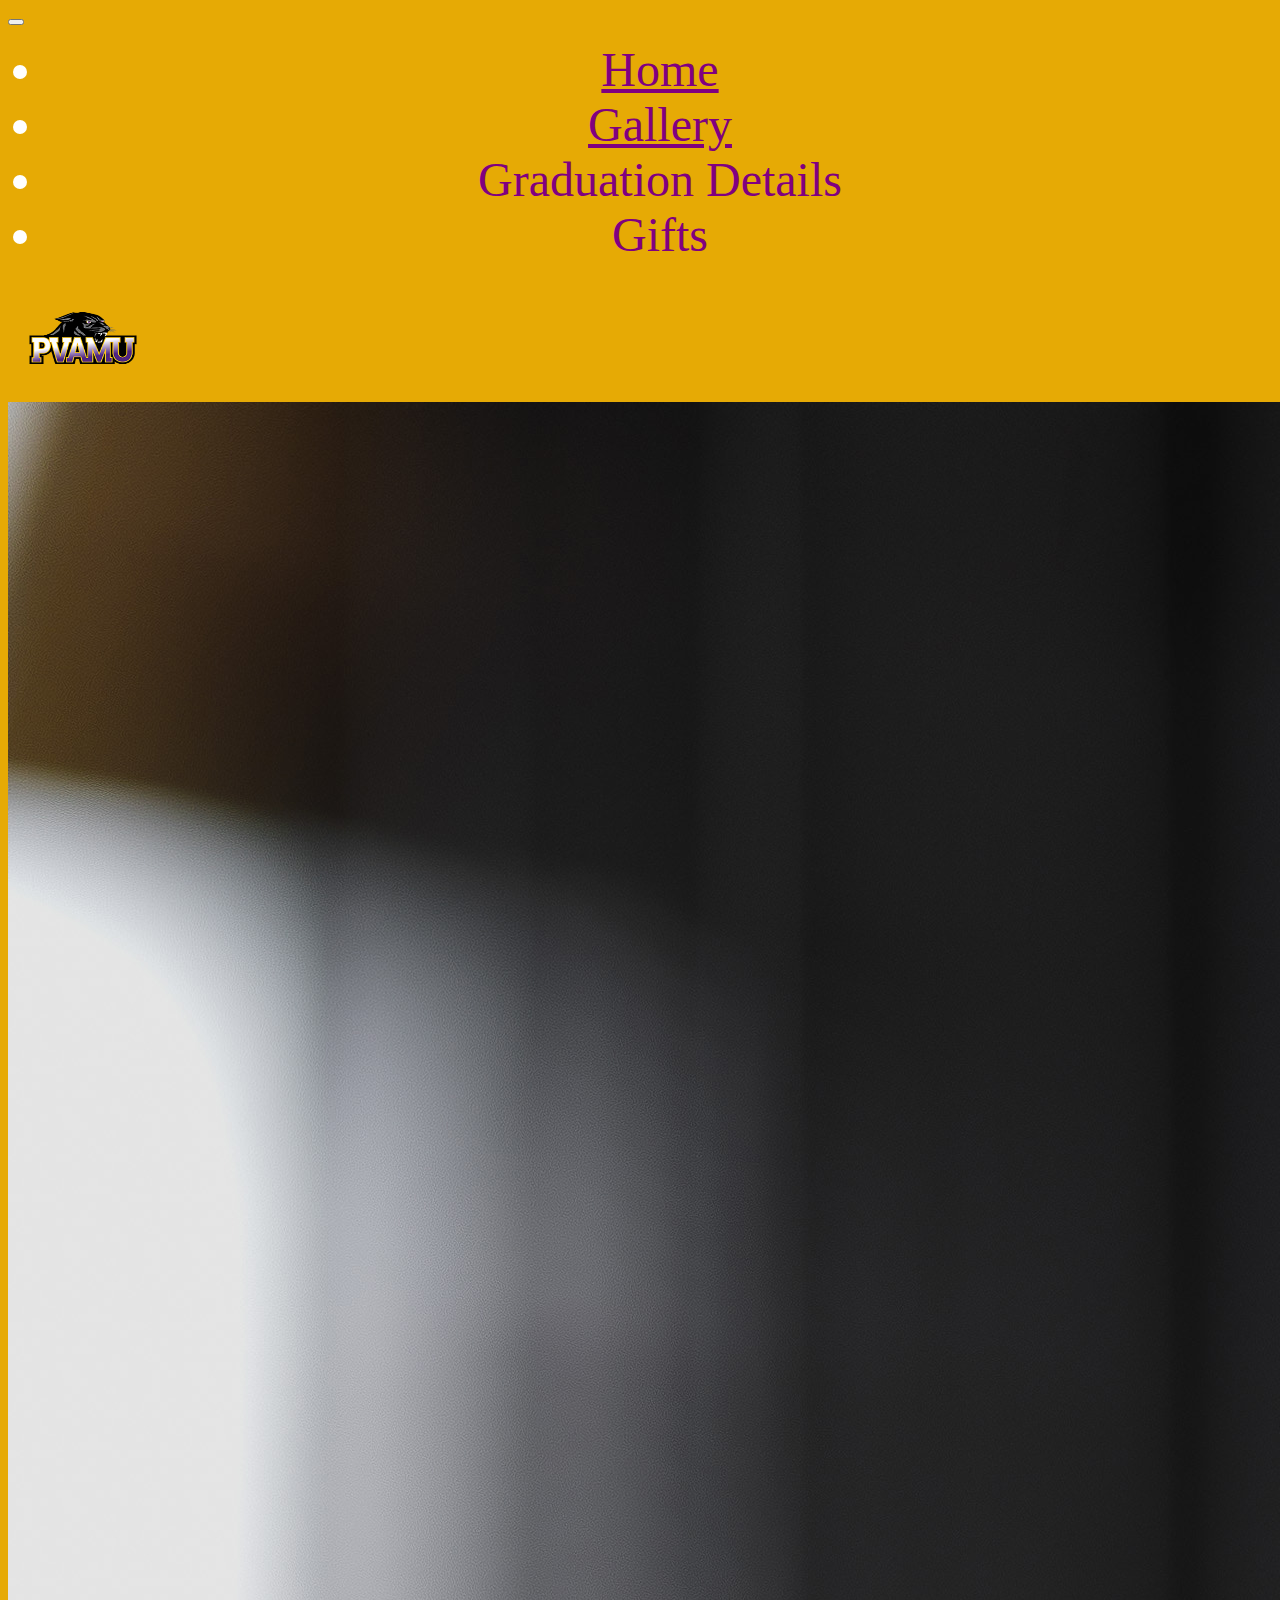
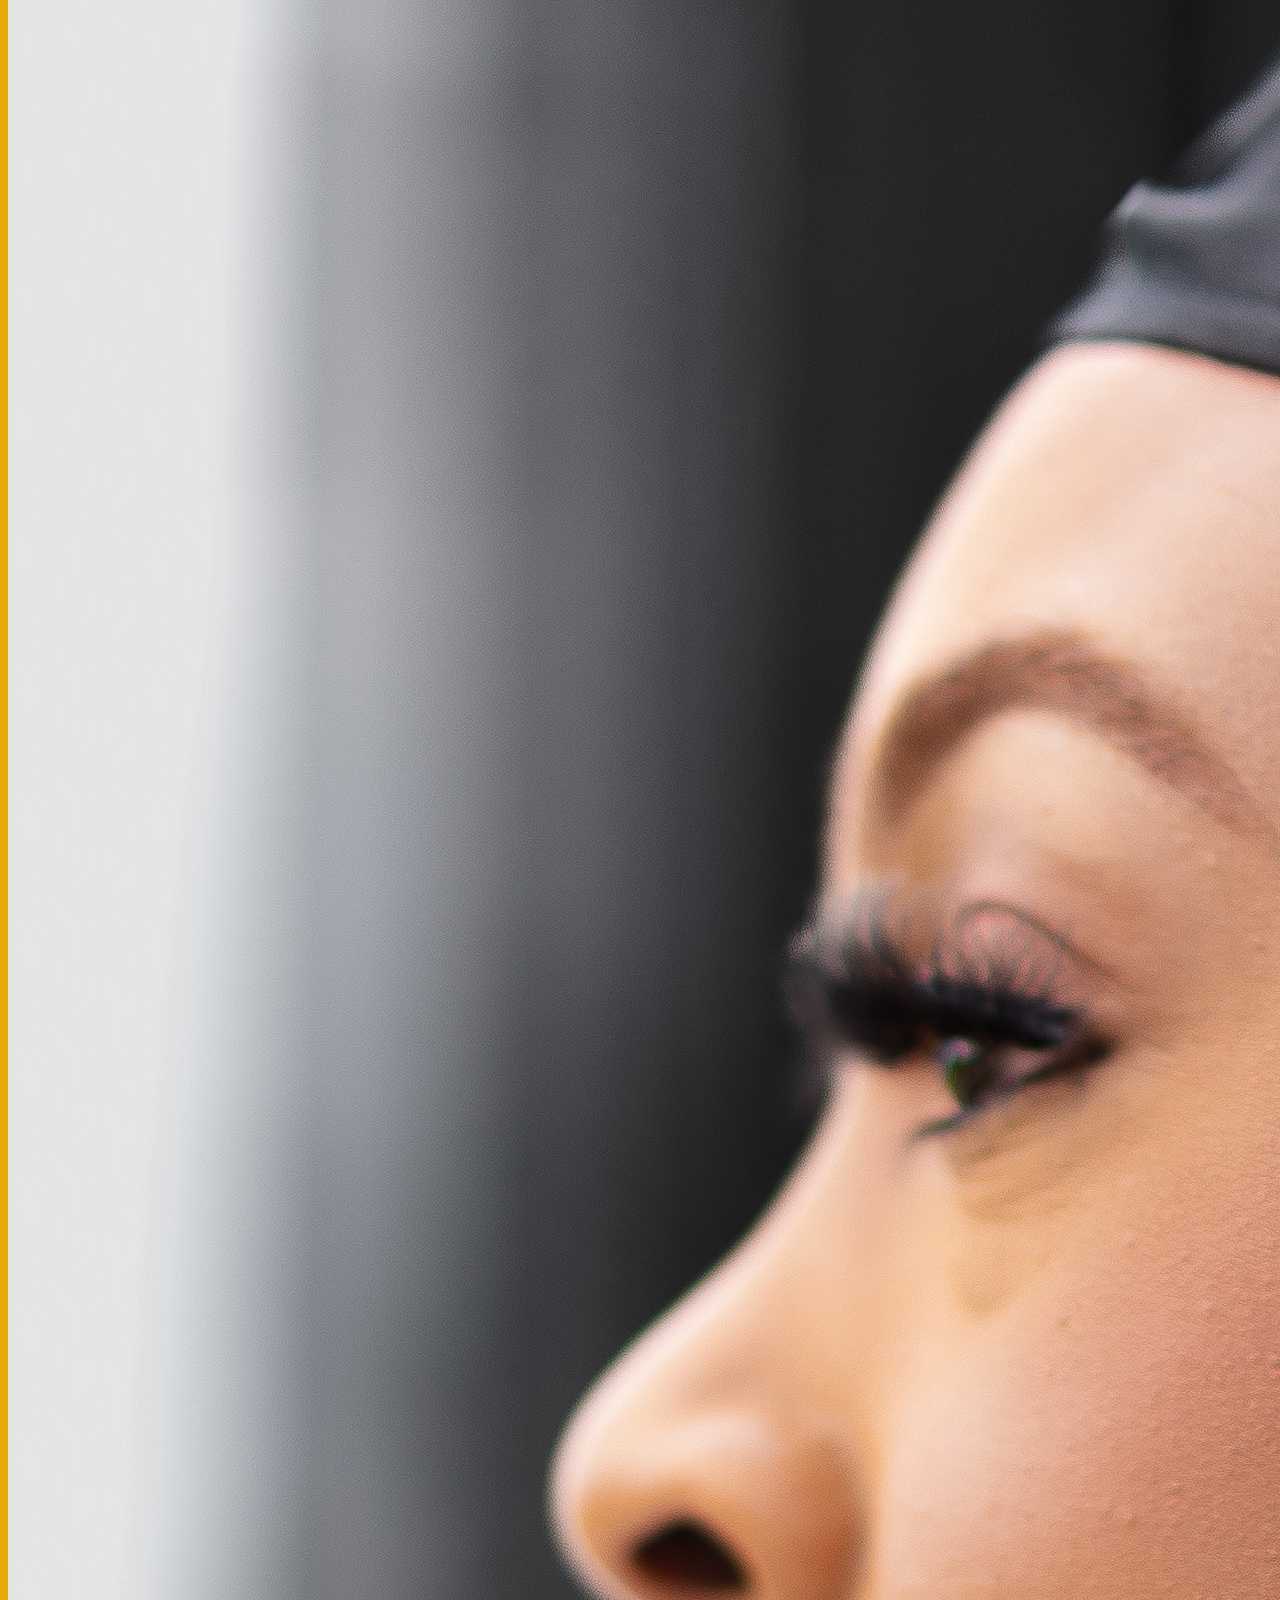
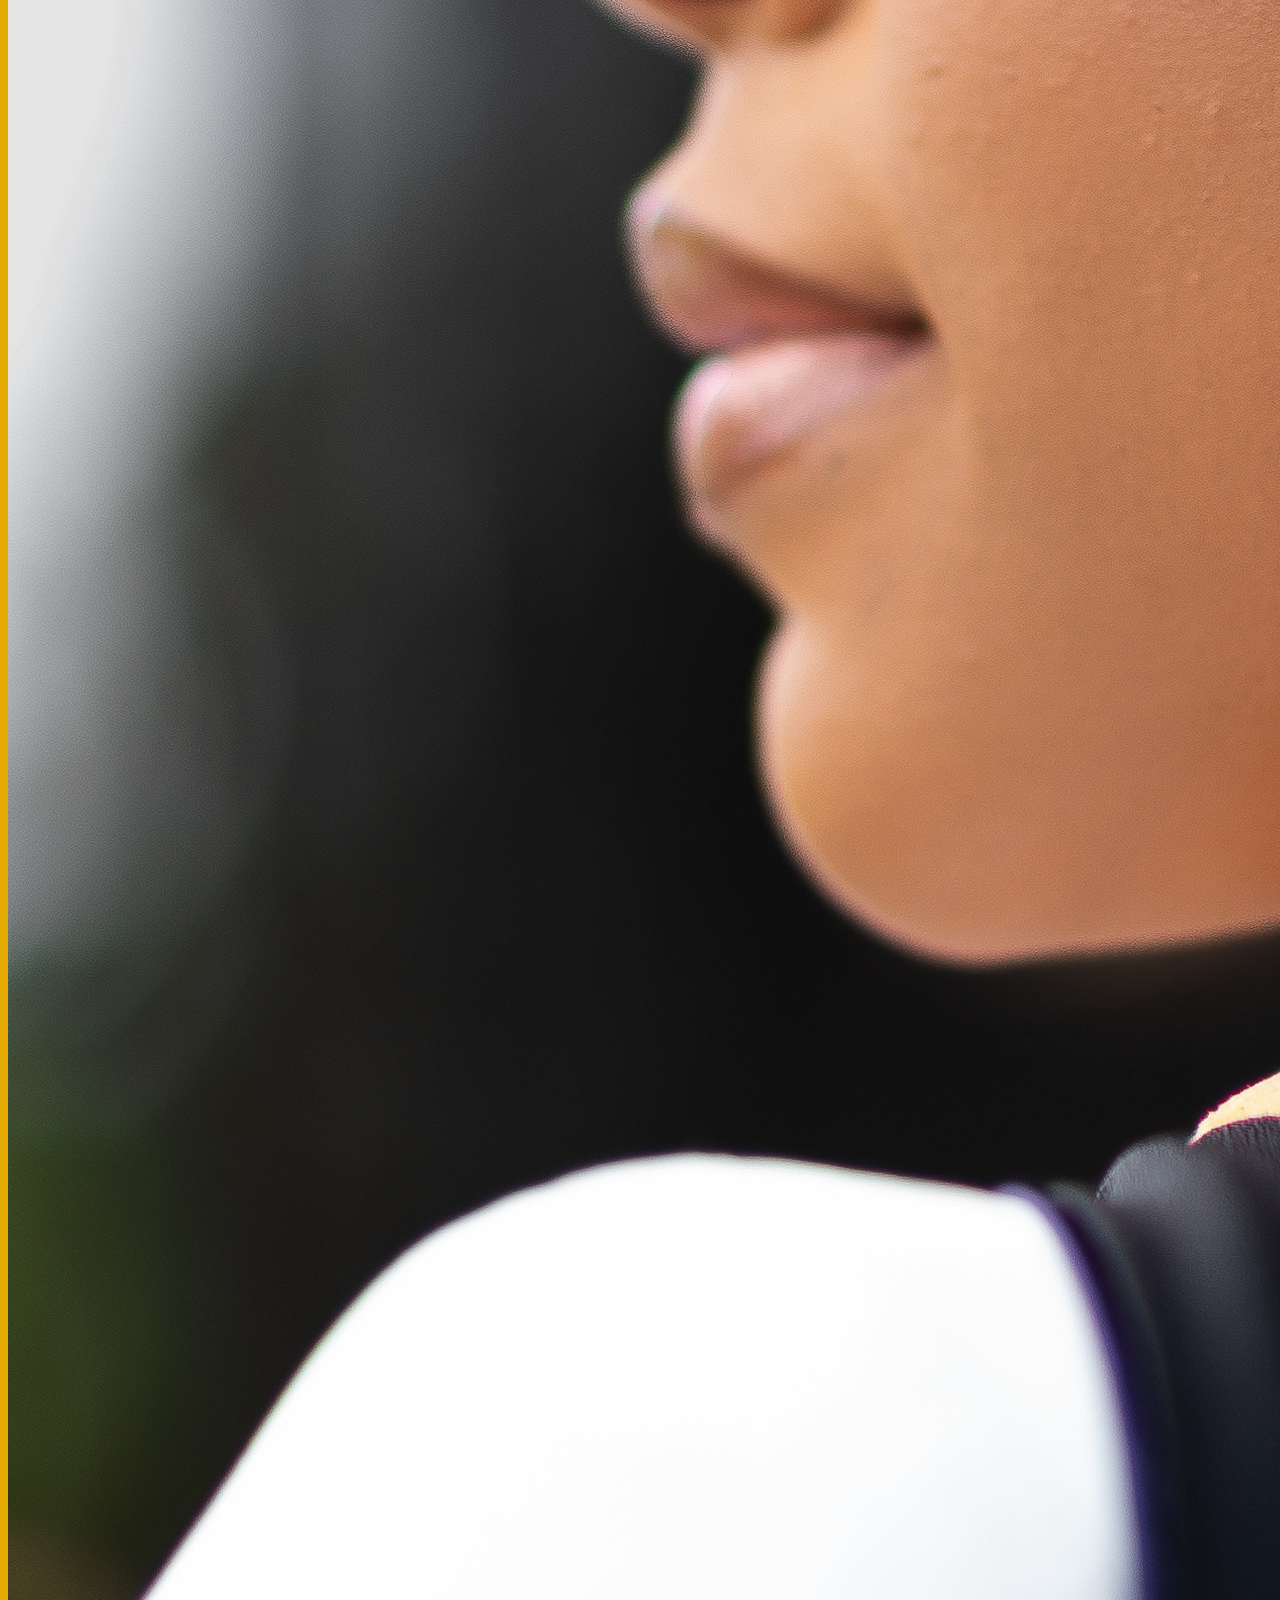
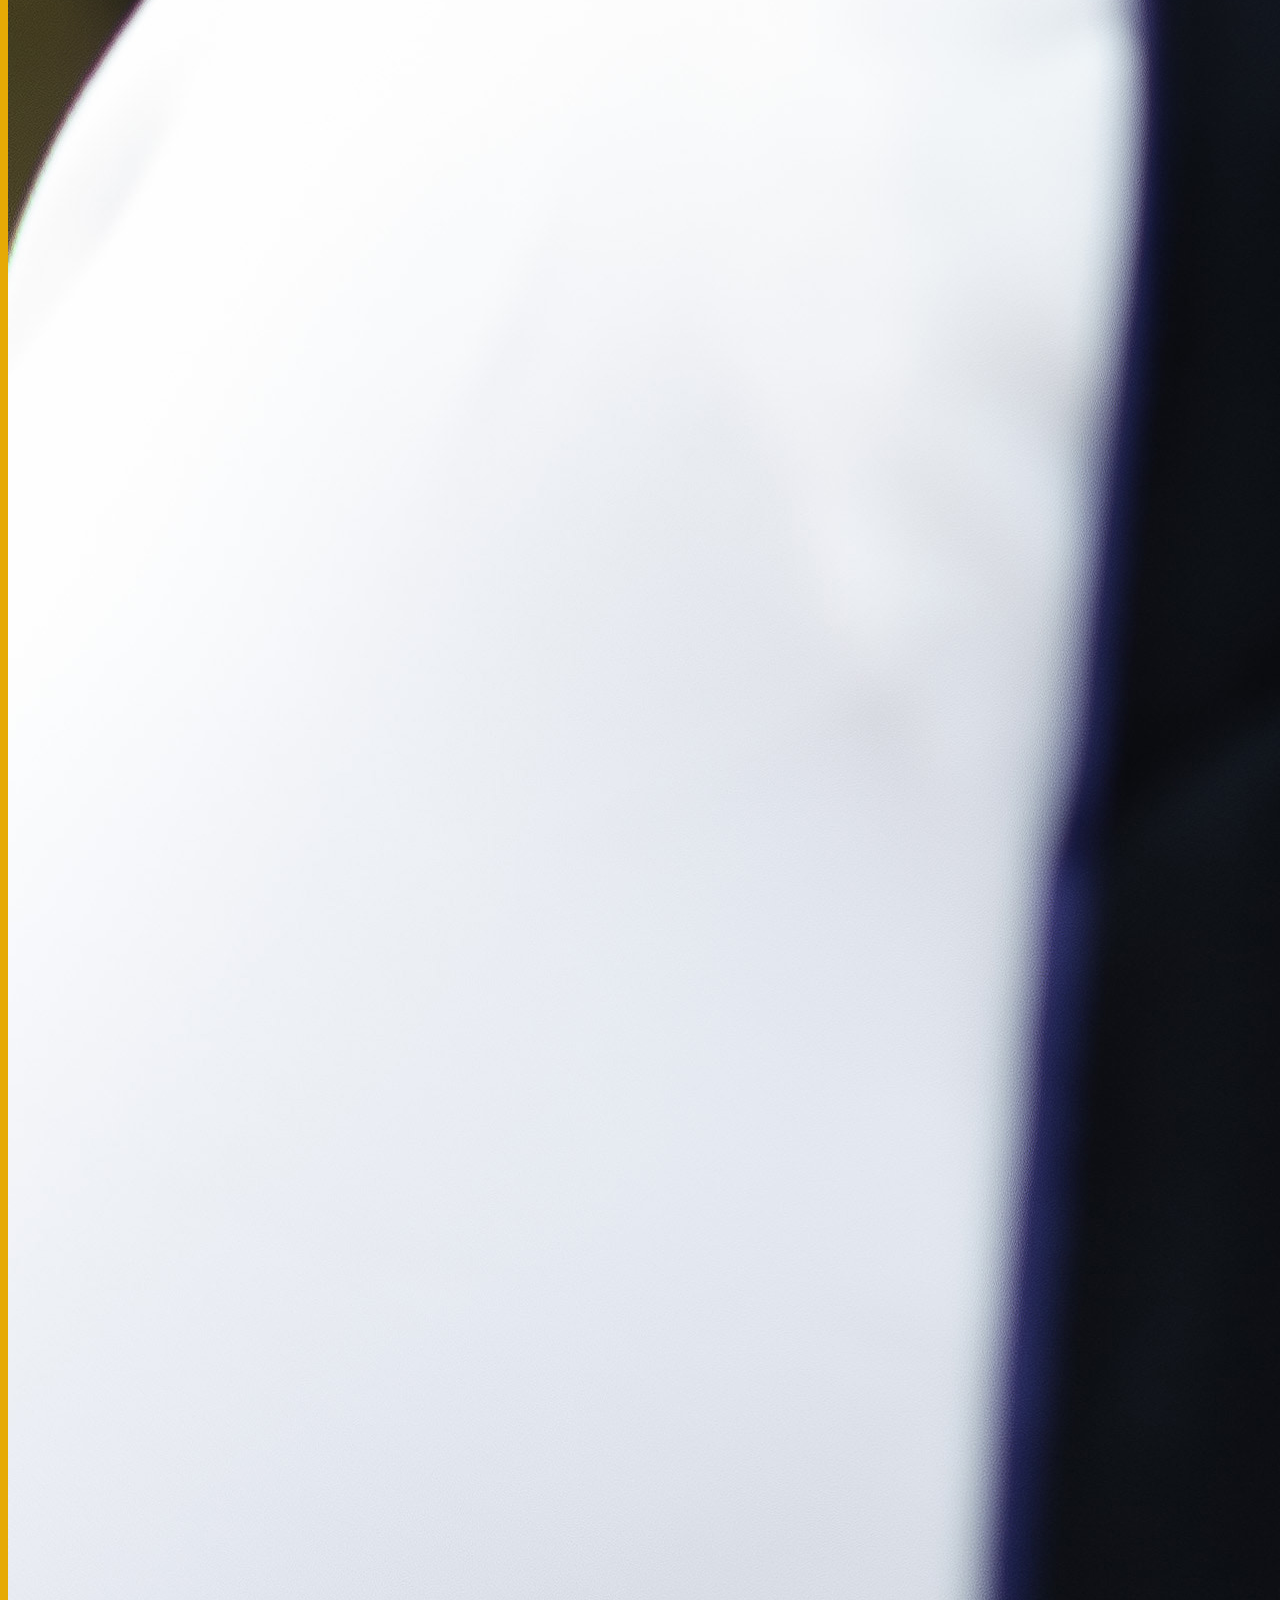
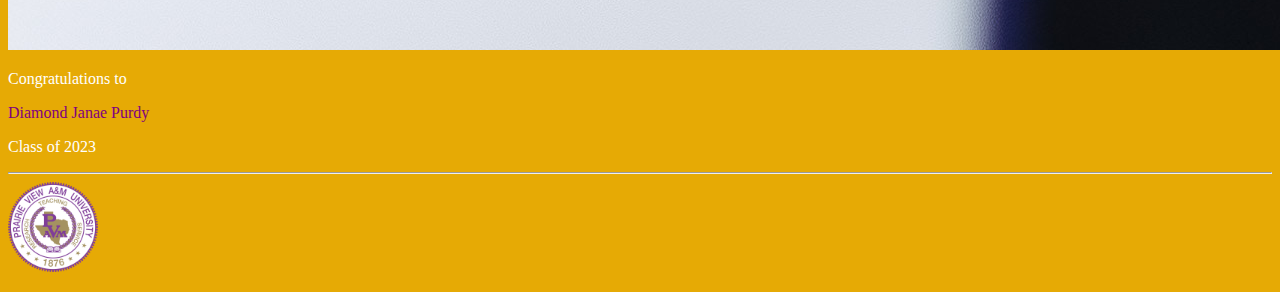
<file: Index.html>
<!DOCTYPE html>
<html lang="en">
<head>
    <meta charset="UTF-8">
    <link href="https://cdn.jsdelivr.net/npm/bootstrap@5.1.3/dist/css/bootstrap.min.css" rel="stylesheet"
          integrity="sha384-1BmE4kWBq78iYhFldvKuhfTAU6auU8tT94WrHftjDbrCEXSU1oBoqyl2QvZ6jIW3" crossorigin="anonymous">
    <title>Diamond Purdy Class of 2023</title>
    <link rel="stylesheet" href="style.css">
</head>
<body>
<nav class="navbar navbar-expand-lg navbar-light bg-transparent">
    <div class="container-fluid">
        <button class="navbar-toggler border border-dark ms-3" type="button" data-bs-toggle="collapse" data-bs-target="#navbarSupportedContent" aria-controls="navbarSupportedContent" aria-expanded="false" aria-label="Toggle navigation">
            <span class="navbar-toggler-icon"></span>
        </button>
        <div class="collapse navbar-collapse text-start" id="navbarSupportedContent">
            <ul class="navbar-nav me-auto mb-2 mb-lg-0 h3 d-flex">
                <li class="nav-item">
                    <a class="nav-link active" aria-current="page" href="#">Home</a>
                </li>
                <li class="nav-item">
                    <a class="nav-link" href="#">Gallery</a>
                </li>
                <li class="nav-item">
                    <a class="nav-link">Graduation Details</a>
                <li class="nav-item">
                    <a class="nav-link">Gifts</a>
                </li>
            </ul>

        </div>
        <a class="navbar-brand ms-auto" href="#"><img src="img/prairieview.png" height="120px" width="150px"></a>

    </div>
</nav>

<img src="img/Photo-17.jpg" class="img-fluid"/>



<div id="text" class="container text-center my-3">

    <p class="text-uppercase display-5">Congratulations to</p>
    <p id="diamond" class="display-1 my-4">Diamond Janae Purdy</p>
    <p class="display-5">Class of 2023</p>
<!--    <p class="text-uppercase">As a candidate for the master of Social Work Degree.</p>-->
<!--    <p class="text-uppercase">The commencement ceremony will be held on saturday the thirteenth of May, two thousand and twenty-three. 08:30 at-->
<!--        Panther Stadium</p>-->
<!--    <p class="text-uppercase">1600 Stadium Dr., Prairie View, TX</p>-->
</div>
<div class="container mt-5">
    <hr>
    <img src="img/Prairie_View_A&M_University_seal.svg.png" width="90px" height="90px" class="mx-auto d-block">
</div>
<p></p>




<script src="https://cdn.jsdelivr.net/npm/bootstrap@5.1.3/dist/js/bootstrap.bundle.min.js"
        integrity="sha384-ka7Sk0Gln4gmtz2MlQnikT1wXgYsOg+OMhuP+IlRH9sENBO0LRn5q+8nbTov4+1p"
        crossorigin="anonymous"></script>
</body>
</html>
</file>
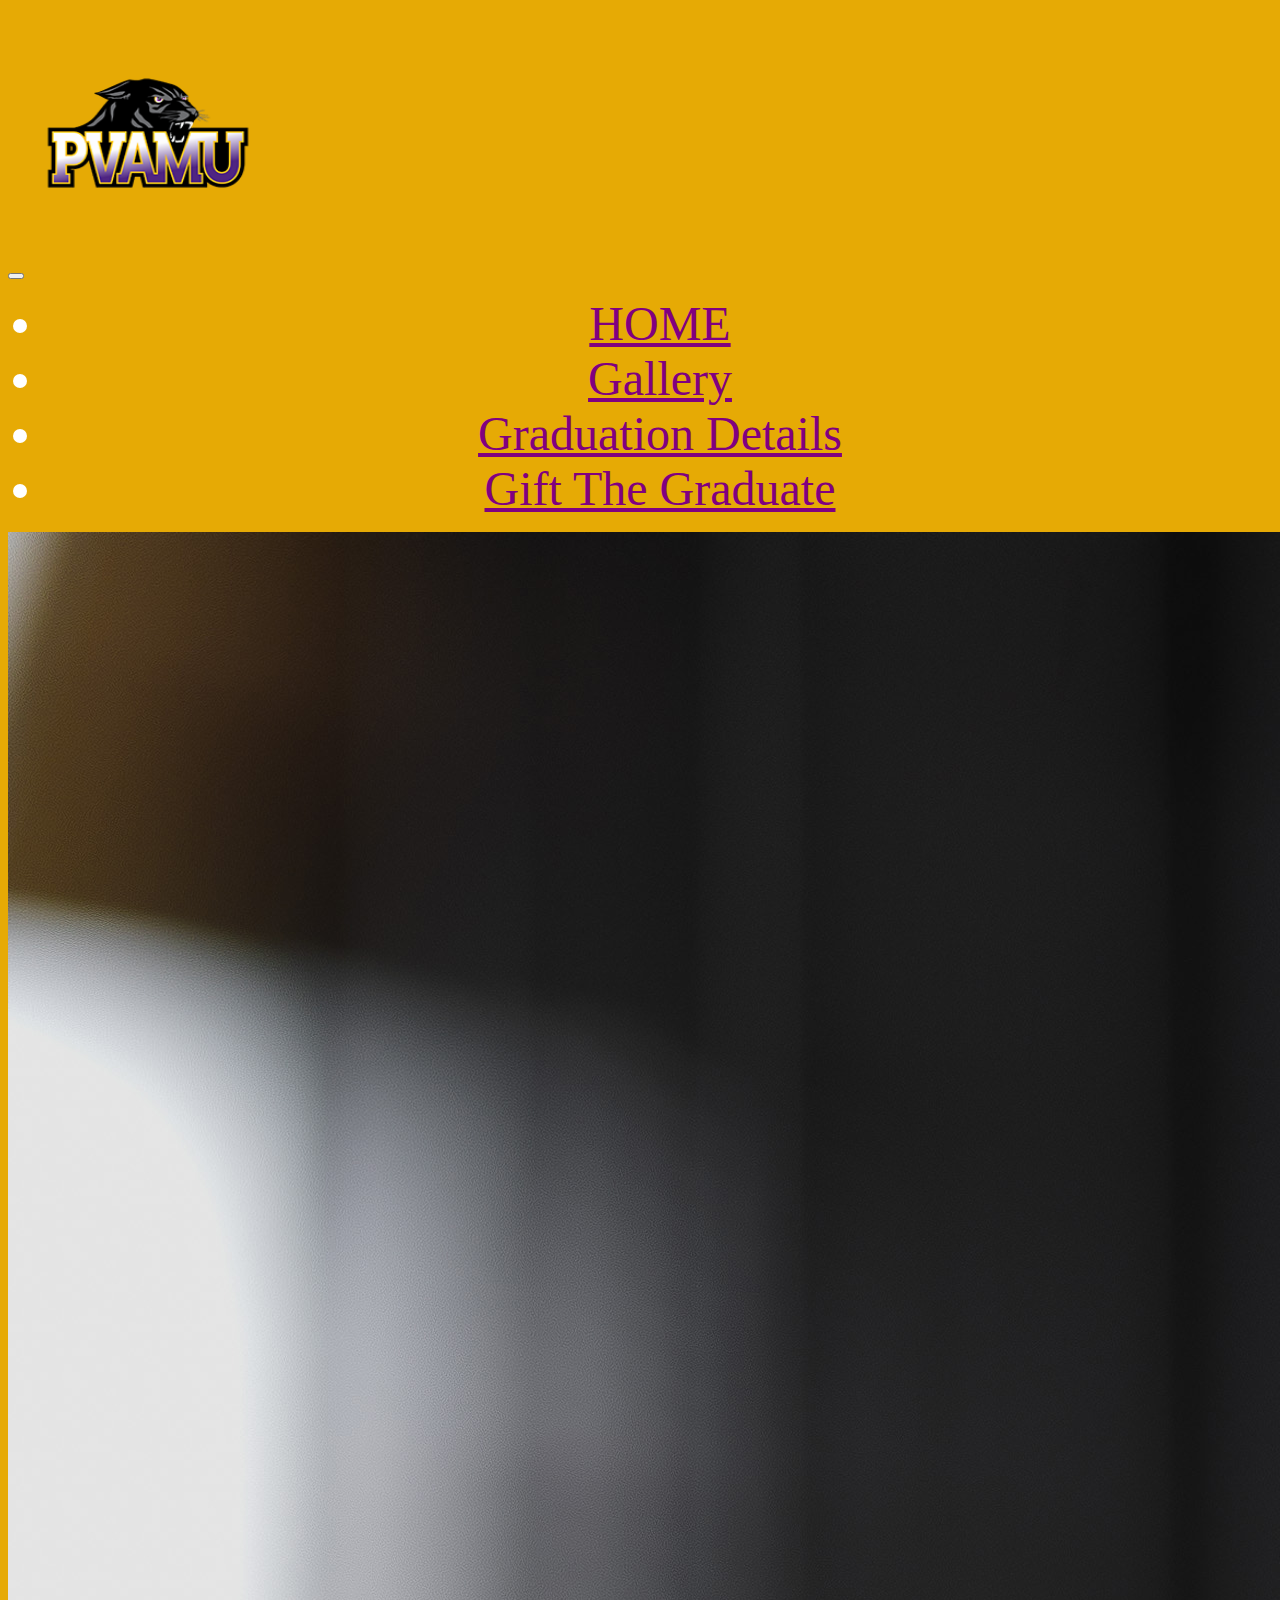
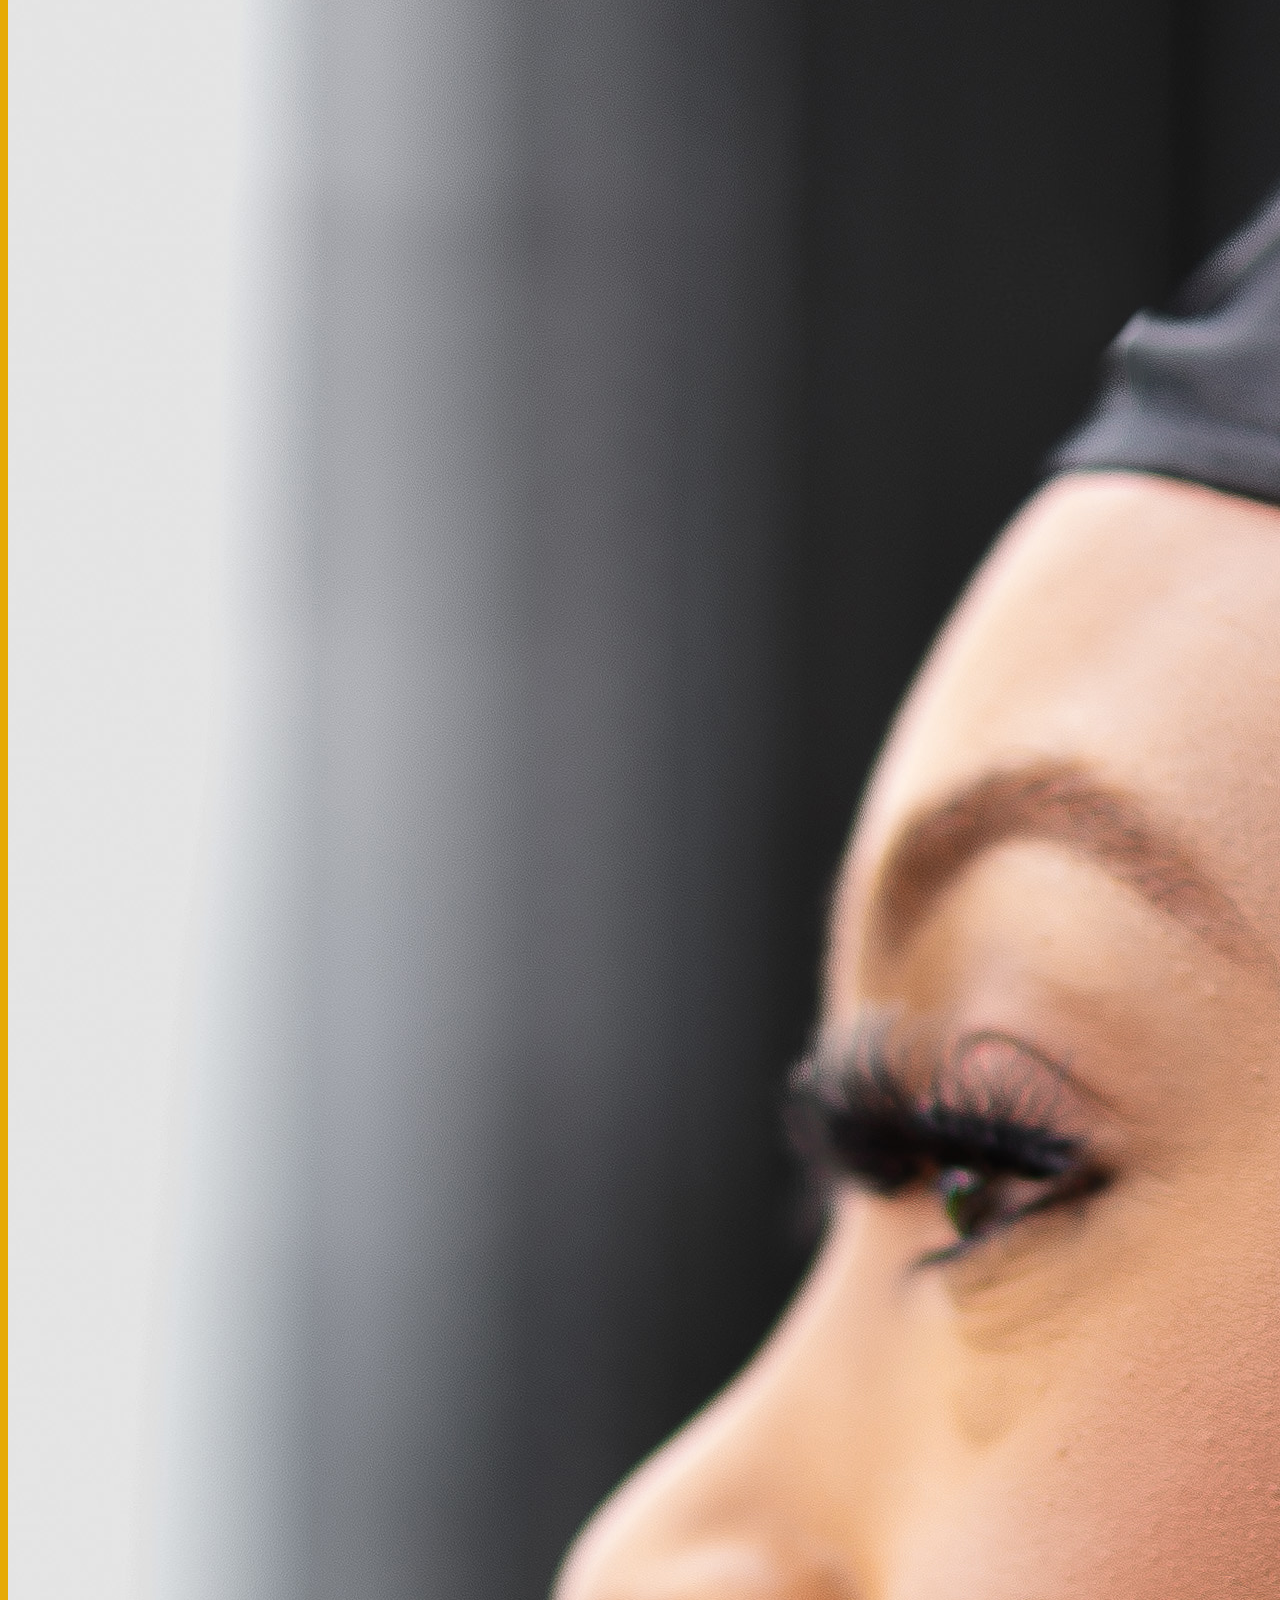
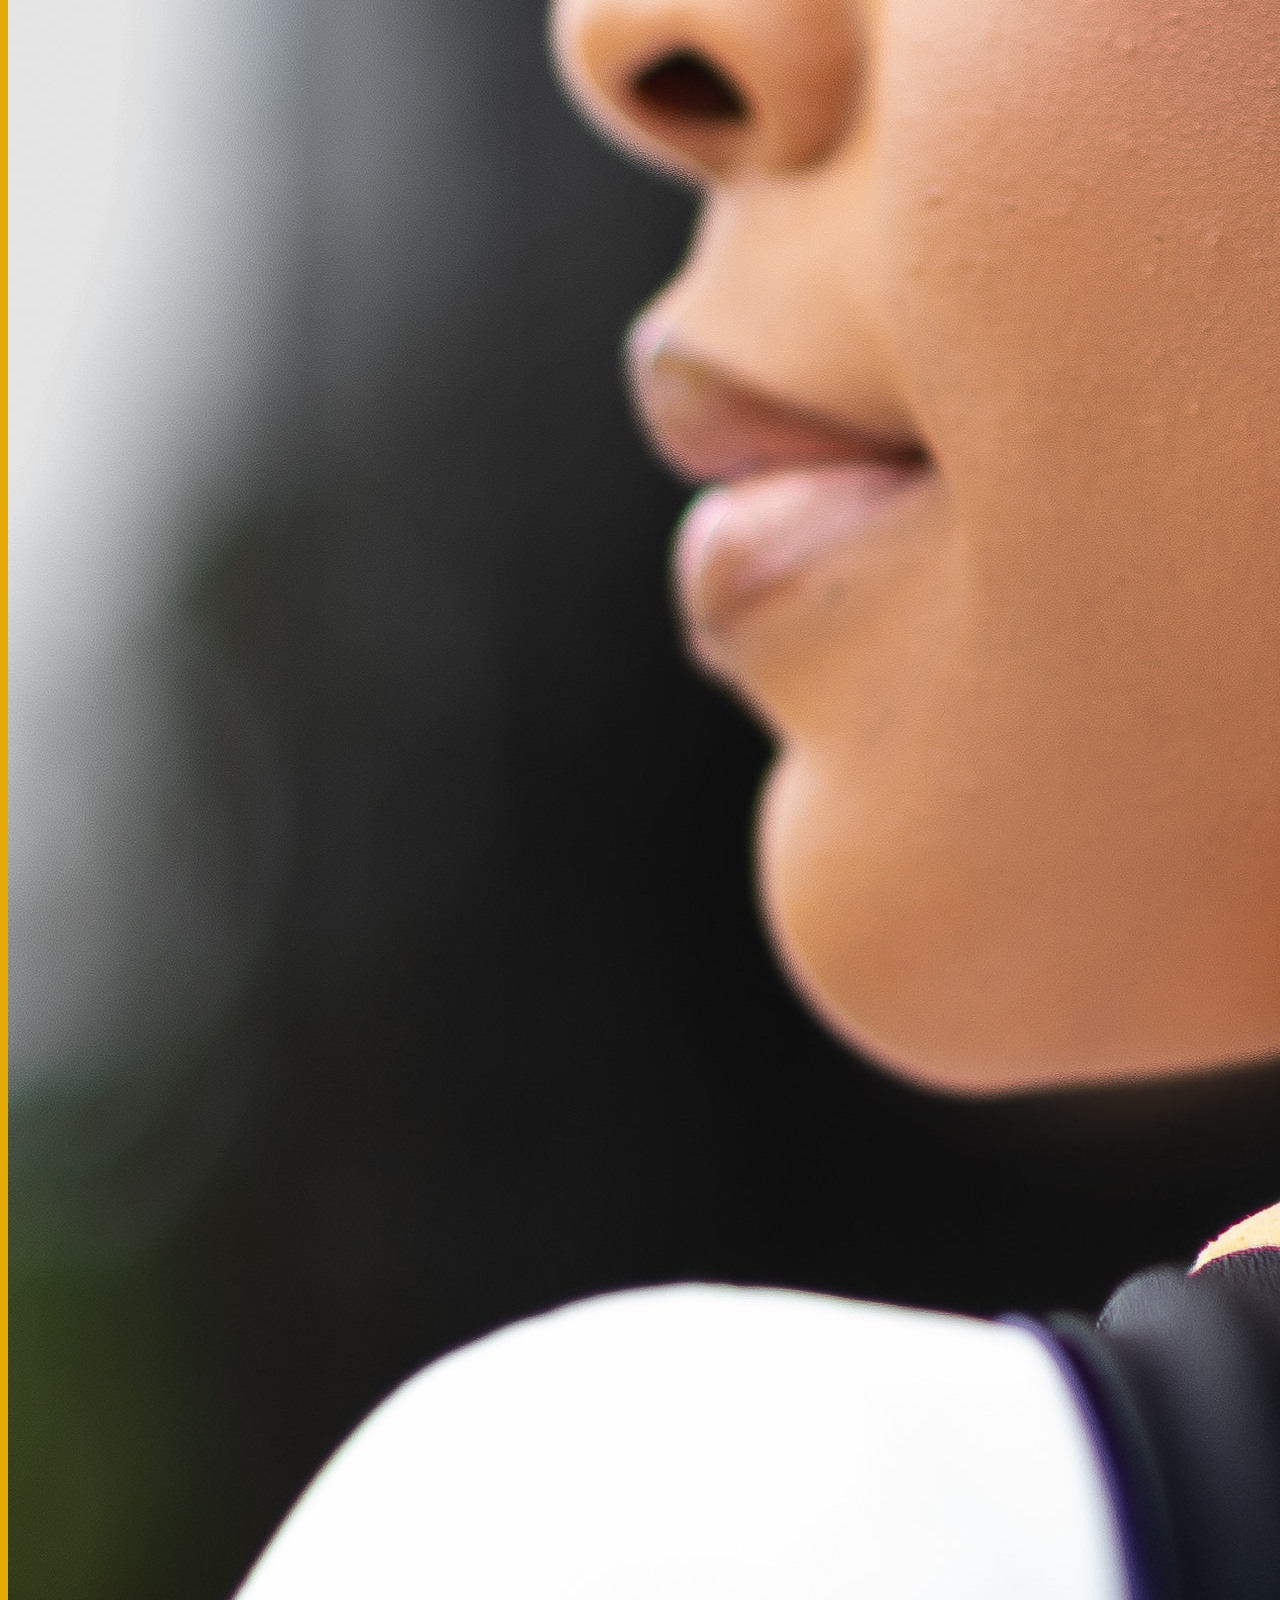
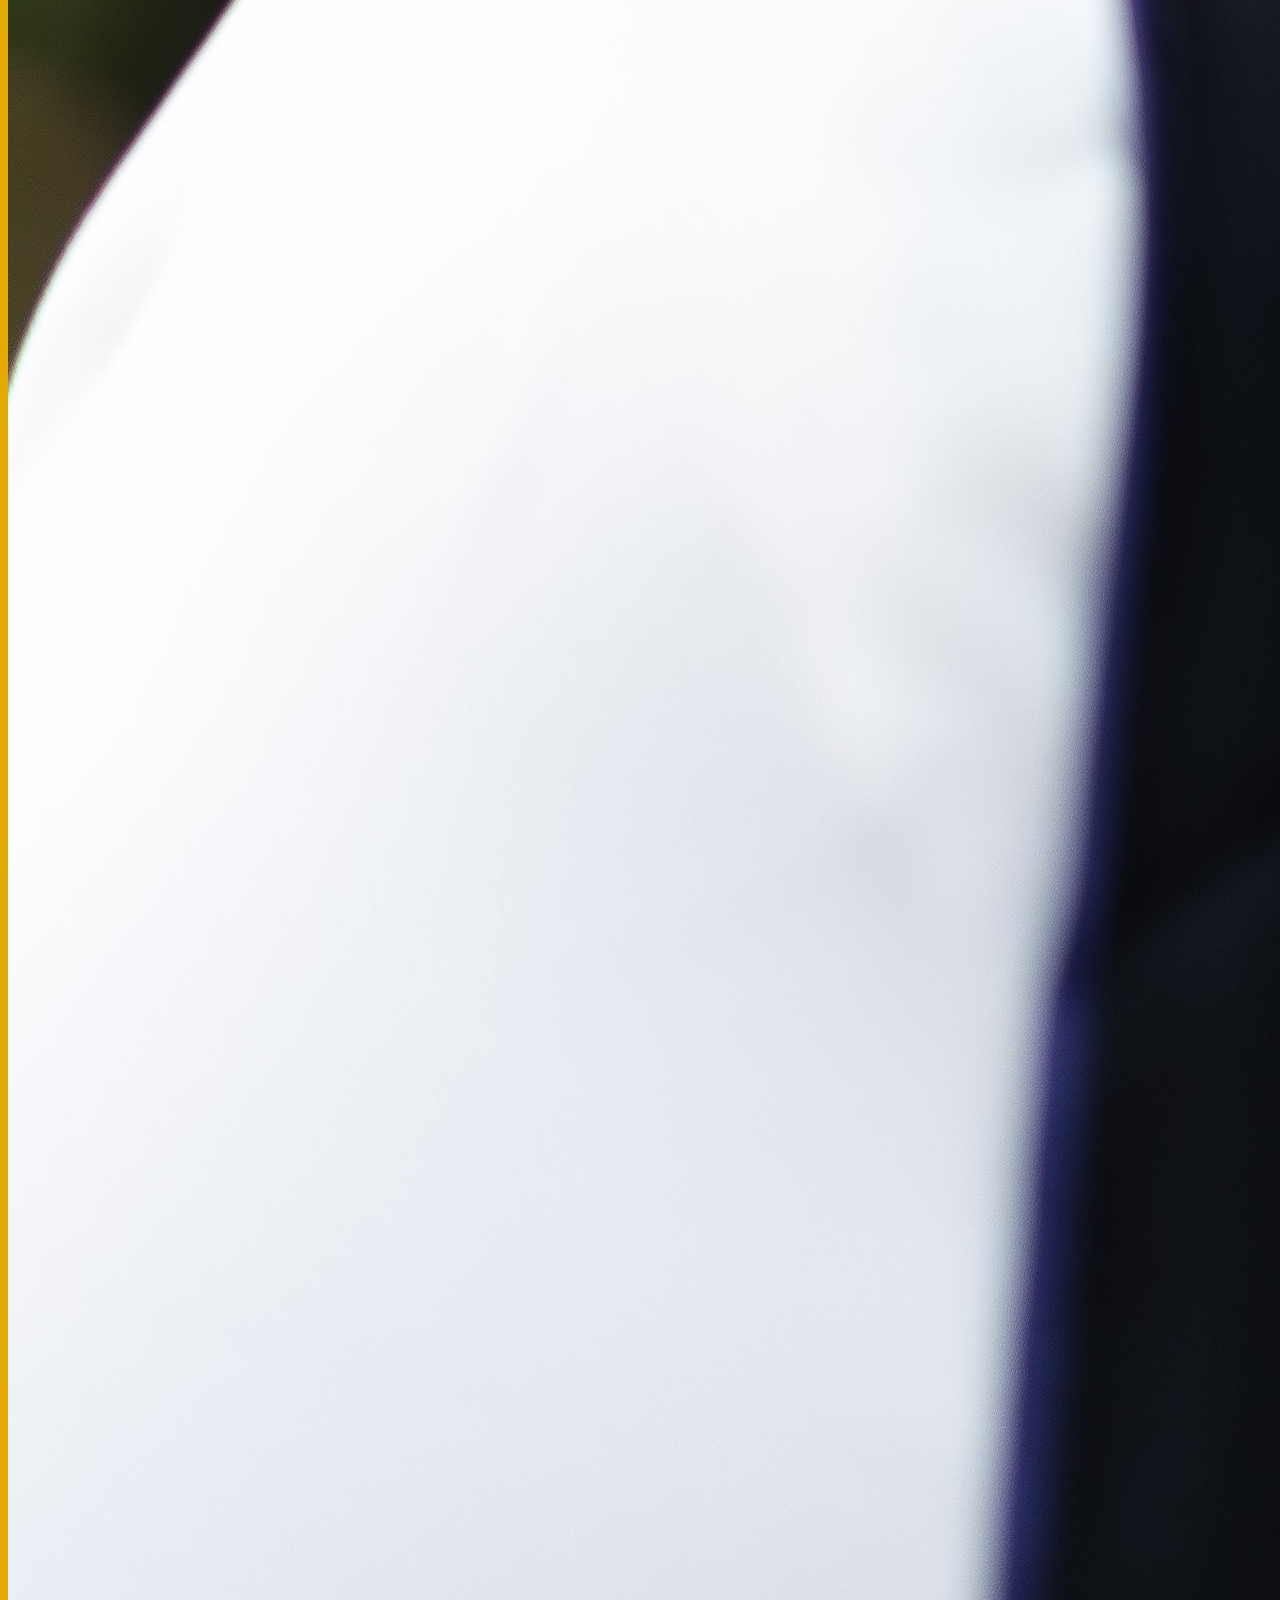
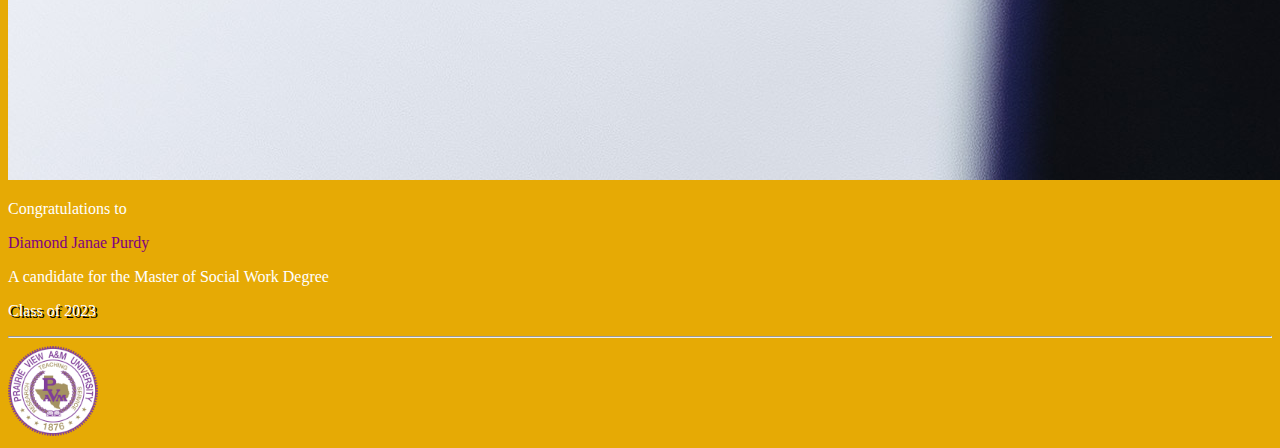
<file: index.html>
<!DOCTYPE html>
<html lang="en">
<head>
    <meta charset="UTF-8">
    <link href="https://cdn.jsdelivr.net/npm/bootstrap@5.1.3/dist/css/bootstrap.min.css" rel="stylesheet"
          integrity="sha384-1BmE4kWBq78iYhFldvKuhfTAU6auU8tT94WrHftjDbrCEXSU1oBoqyl2QvZ6jIW3" crossorigin="anonymous">
    <title>Diamond Purdy Class of 2023</title>
    <link rel="stylesheet" href="style.css">
    <link rel="stylesheet"
          href="https://cdnjs.cloudflare.com/ajax/libs/animate.css/4.1.1/animate.min.css"/>
    <link rel="apple-touch-icon" sizes="180x180" href="img/apple-touch-icon.png">
    <link rel="icon" type="image/png" sizes="32x32" href="img/favicon-32x32.png">
    <link rel="icon" type="image/png" sizes="16x16" href="img/favicon-16x16.png">
    <link rel="manifest" href="img/site.webmanifest">
    <meta property="og:image" content="https://purdydiamondgrad.com/img/Photo-17.jpg" />
</head>
<body>

<!--navbar-->
<nav class="navbar navbar-light bg-transparent">
    <div class="container-fluid">
        <div class="container">
            <a class="navbar-brand">
                <img src="img/prairieview.png" height="250px" width="280px">
            </a>
        </div>
        <button class="navbar-toggler mx-auto bg-transparent border border-dark" type="button" data-bs-toggle="collapse"
                data-bs-target="#navbarNav" aria-controls="navbarNav" aria-expanded="false"
                aria-label="Toggle navigation">
            <span class="navbar-toggler-icon"></span>
        </button>
        <div class="collapse navbar-collapse" id="navbarNav">
            <ul class="navbar-nav ">
                <li class="nav-item text-center">
                    <a class="nav-link active fw bold text-white" aria-current="page"
                       href="https://www.purdydiamondgrad.com">HOME</a>
                </li>
                <li class="nav-item">
                    <a class="nav-link" href="gallery.html">Gallery</a>
                </li>
                <li class="nav-item">
                    <a class="nav-link" href="grad-details.html">Graduation Details</a>
                </li>
                <li class="nav-item mb-5">
                    <a class="nav-link" href="gift-the-grad.html">Gift The Graduate</a>
                </li>
            </ul>
        </div>
    </div>
</nav>

<img src="img/Photo-17.jpg" class="img-fluid animate__animated animate__slower animate__fadeInUp "/>

<div id="text" class="container text-center my-3">

    <p class="text-uppercase display-5">Congratulations to</p>
    <p id="diamond" class="display-1 my-4">Diamond Janae Purdy</p>
    <p class="display-4">A candidate for the Master of Social Work Degree</p>
    <p id="two" class="display-5">Class of 2023</p>

</div>
<div class="container mt-5">
    <hr>
    <img src="img/Prairie_View_A&M_University_seal.svg.png" width="90px" height="90px" class="mx-auto mb-5 d-block">
</div>

<script src="https://cdn.jsdelivr.net/npm/bootstrap@5.1.3/dist/js/bootstrap.bundle.min.js"
        integrity="sha384-ka7Sk0Gln4gmtz2MlQnikT1wXgYsOg+OMhuP+IlRH9sENBO0LRn5q+8nbTov4+1p"
        crossorigin="anonymous"></script>
</body>
</html>
</file>
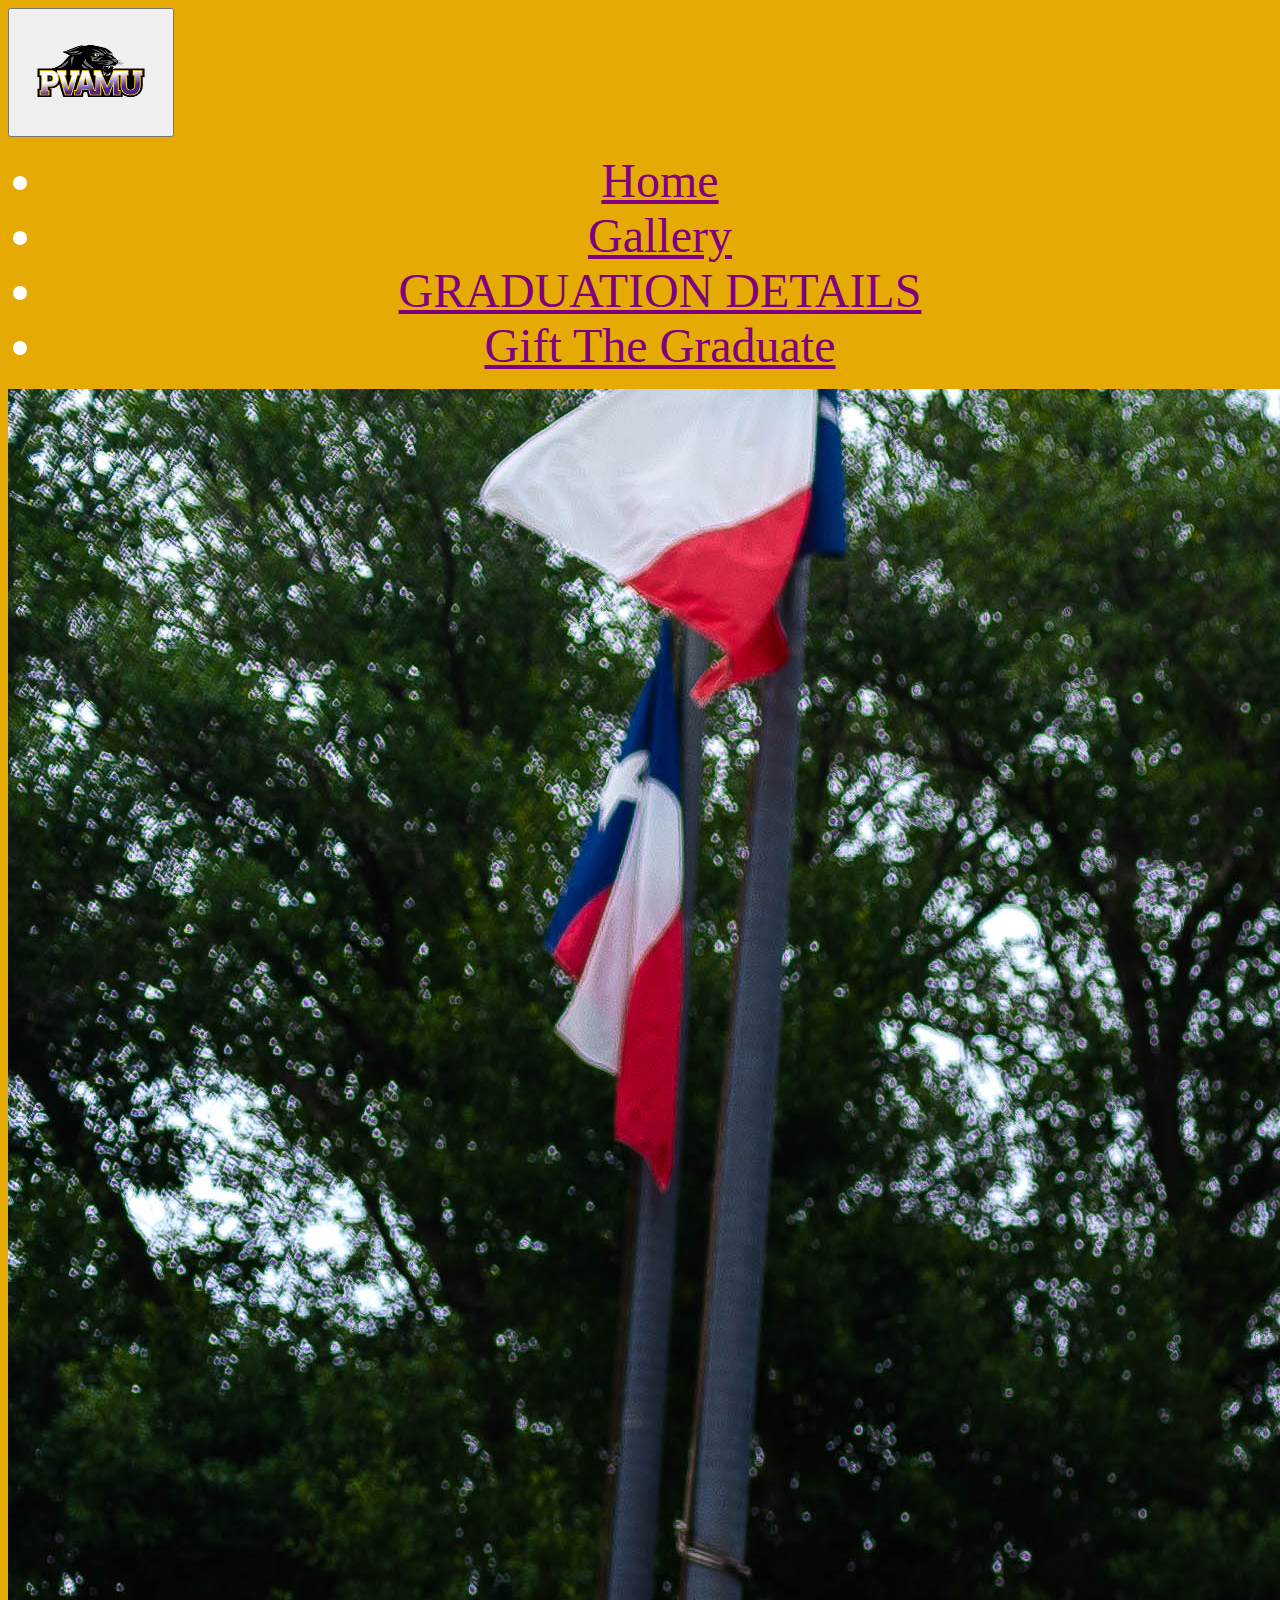
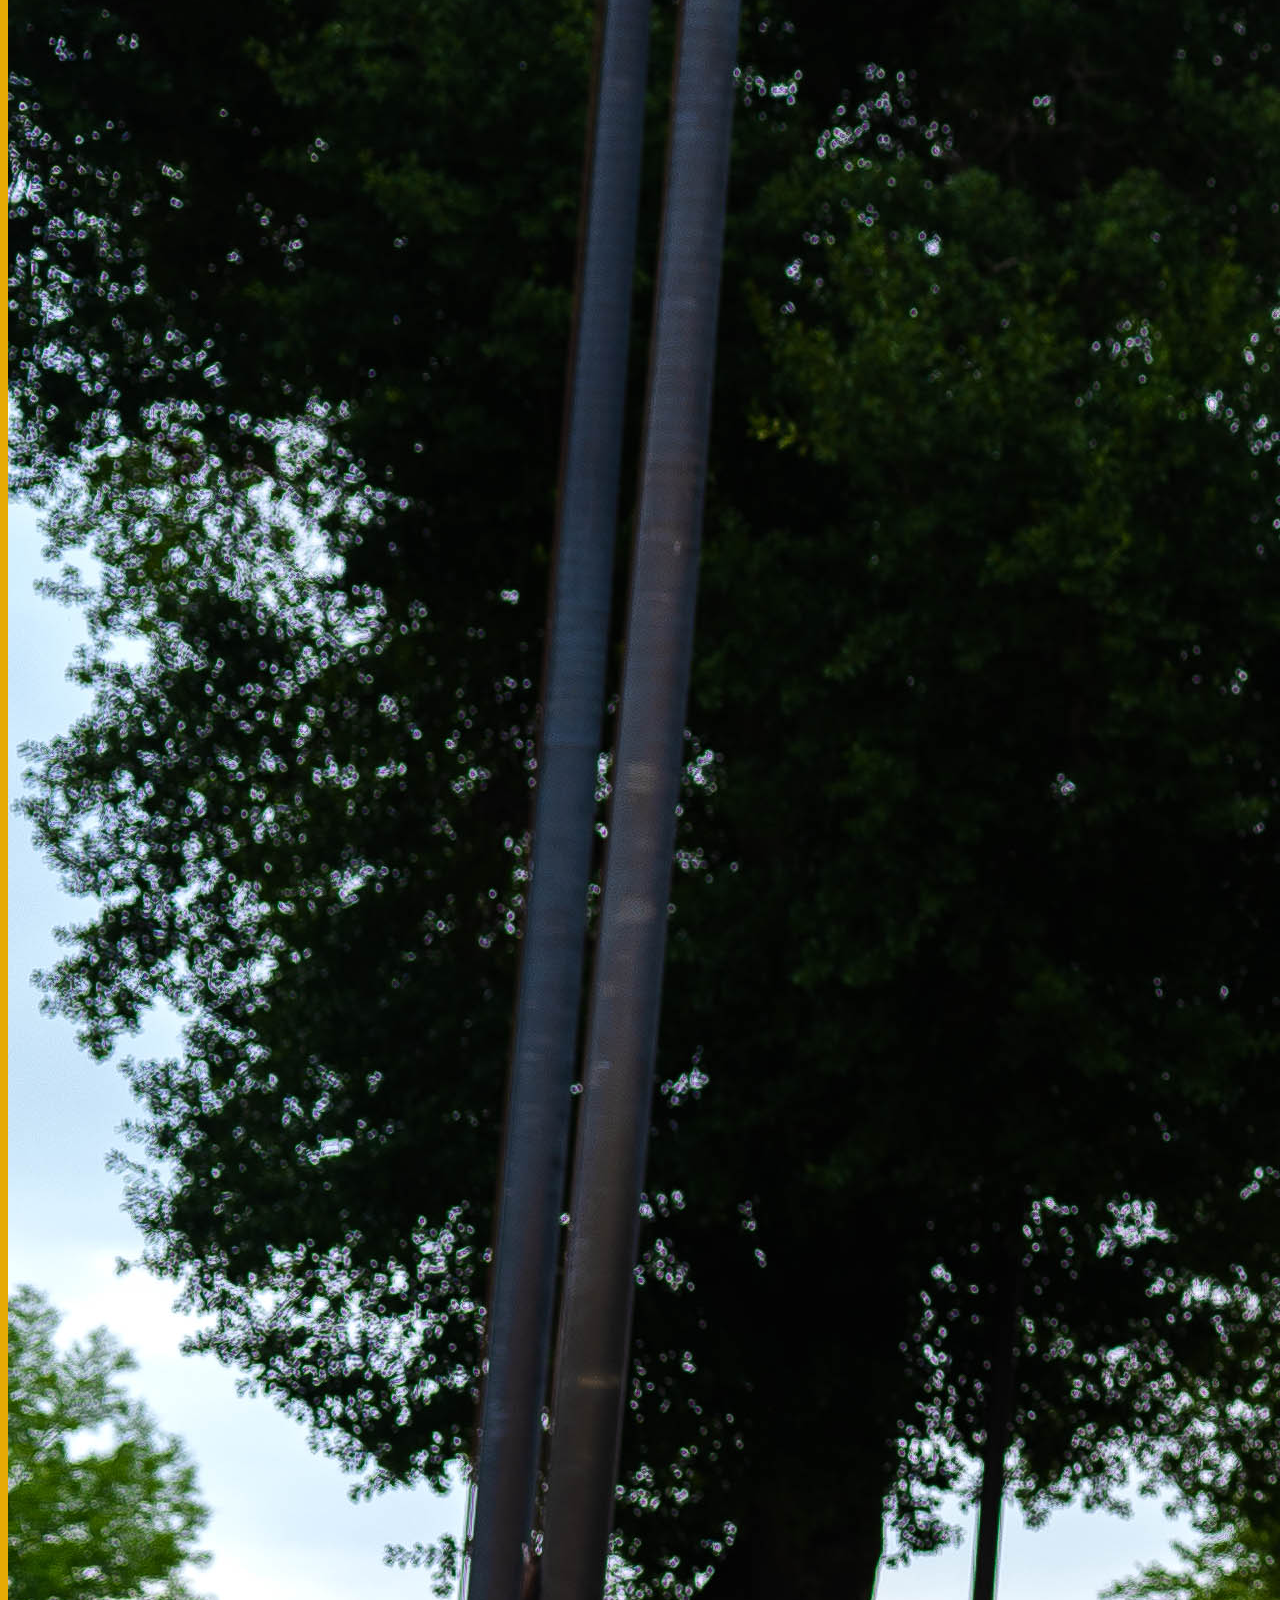
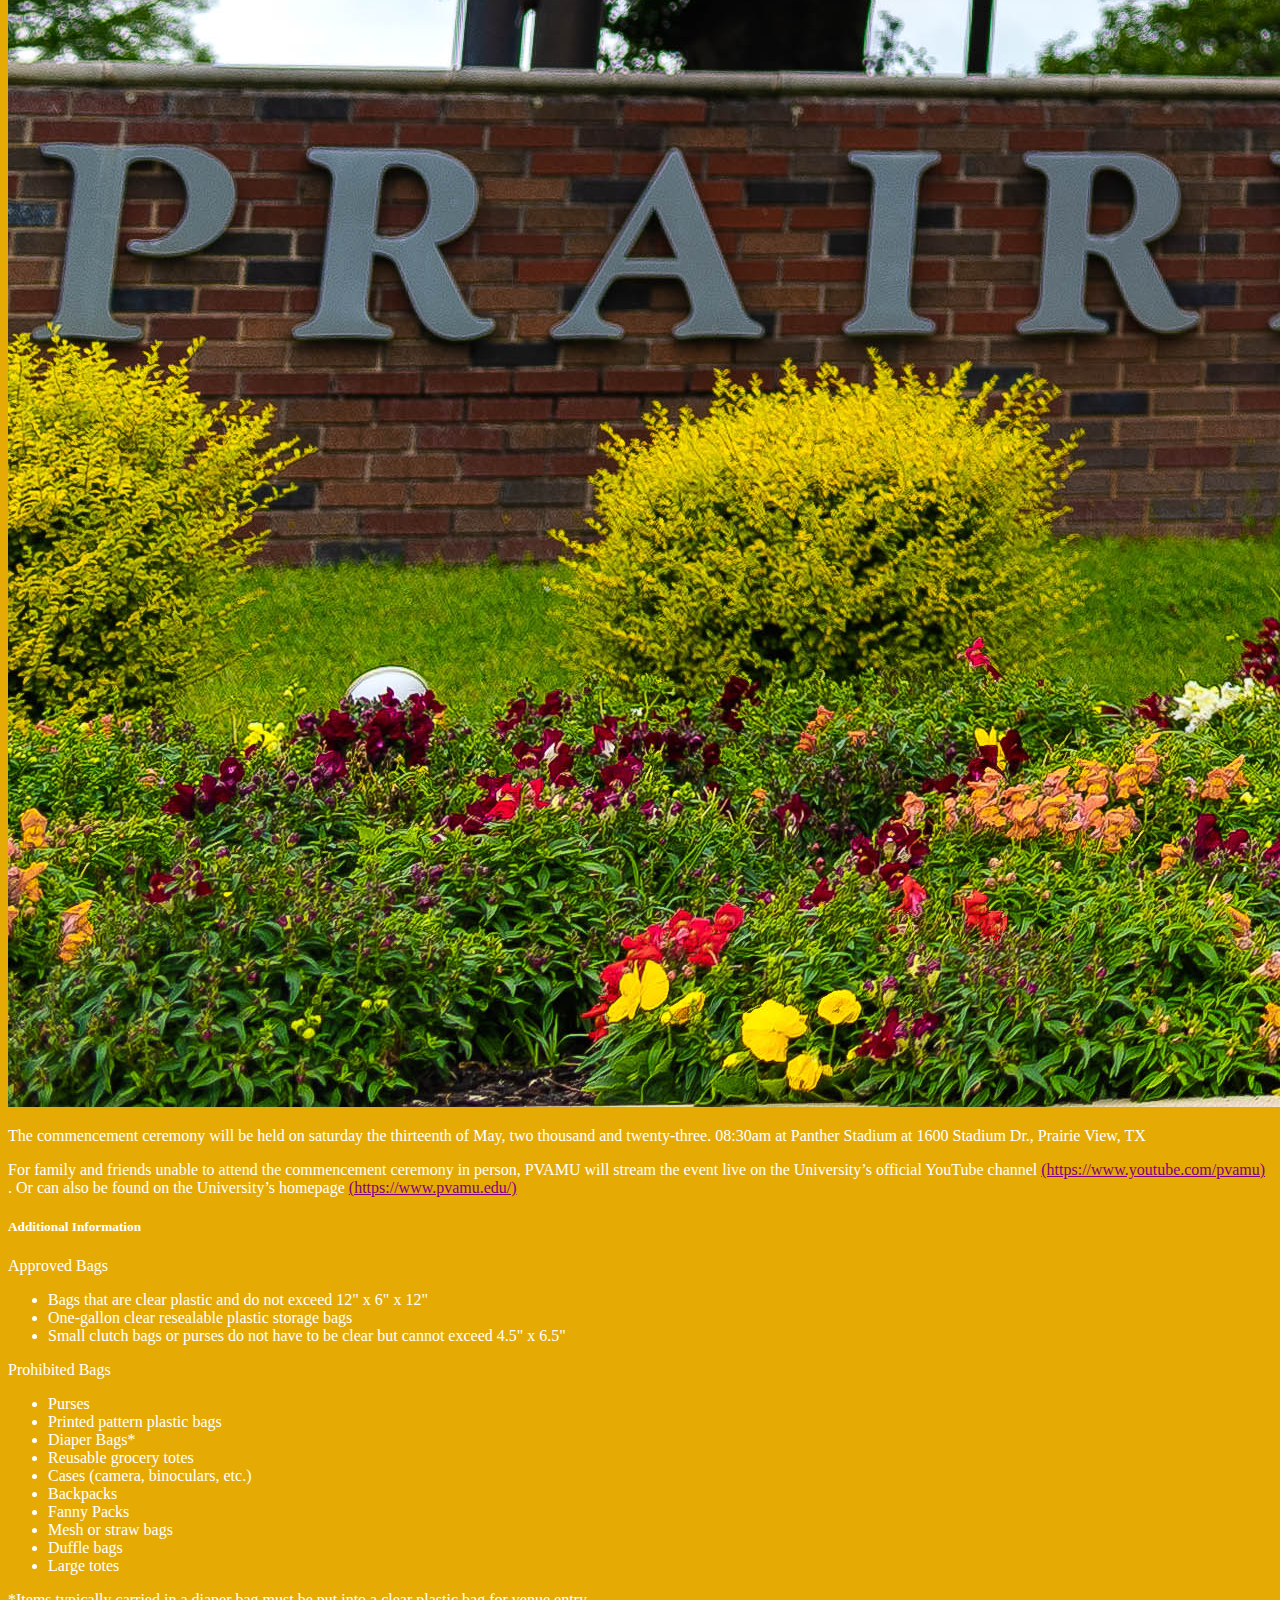
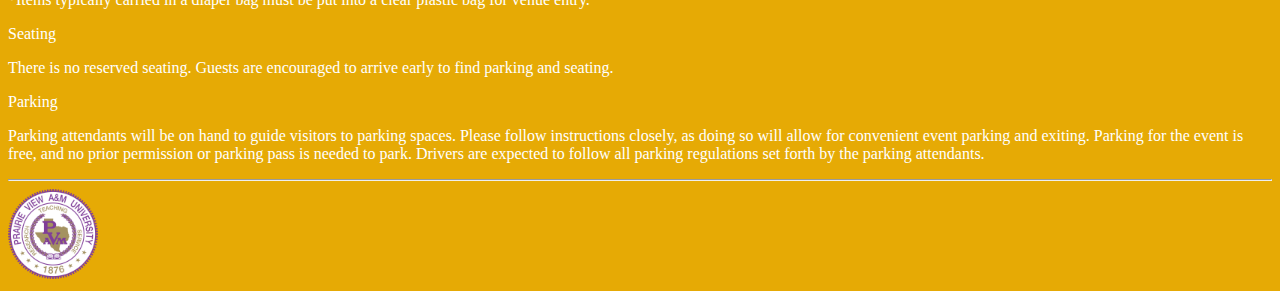
<file: grad-details.html>
<!DOCTYPE html>
<html lang="en">
<head>
    <meta charset="UTF-8">
    <link href="https://cdn.jsdelivr.net/npm/bootstrap@5.3.0-alpha3/dist/css/bootstrap.min.css" rel="stylesheet"
          integrity="sha384-KK94CHFLLe+nY2dmCWGMq91rCGa5gtU4mk92HdvYe+M/SXH301p5ILy+dN9+nJOZ" crossorigin="anonymous">
    <title>Graduation Details</title>
    <link rel="stylesheet" href="style.css">
    <link rel="stylesheet"
          href="https://cdnjs.cloudflare.com/ajax/libs/animate.css/4.1.1/animate.min.css"/>
</head>
<body>

<!--navbar-->
<nav class="navbar navbar-light bg-transparent">
    <div class="container-fluid">
        <button class="navbar border-0 mx-auto bg-transparent"
                type="button" data-bs-toggle="collapse" data-bs-target="#navbarNav" aria-controls="navbarNav"
                aria-expanded="false" aria-label="Toggle navigation">
            <a class="navbar-brand ms-auto"><img src="img/prairieview.png" height="120px" width="150px"></a>
        </button>
        <div class="collapse navbar-collapse" id="navbarNav">
            <ul class="navbar-nav ">
                <li class="nav-item text-center">
                    <a class="nav-link" href="index.html">Home</a>
                </li>
                <li class="nav-item">
                    <a class="nav-link" href="gallery.html">Gallery</a>
                </li>
                <li class="nav-item">
                    <a class="nav-link active fw-bold text-white" aria-current="page" href="grad-details.html">GRADUATION
                        DETAILS</a>
                </li>
                <li class="nav-item mb-5">
                    <a class="nav-link" href="gift-the-grad.html">Gift The Graduate</a>
                </li>
            </ul>
        </div>
    </div>
</nav>

<img src="img/Photo-23.jpg" class="img-fluid ">

<div id="text" class="container text-center px-5 mx-auto my-3 h2 ">
    <p class="text-uppercase">The commencement ceremony will be held on saturday the thirteenth of May, two thousand and
        twenty-three. 08:30am at
        Panther Stadium at 1600 Stadium Dr., Prairie View, TX</p>
</div>
<div class=" text-center px-5 mx-auto my-3 mb-5 h4">
    <p class="text-dark">For family and friends unable to attend the commencement ceremony in person, PVAMU will stream the event live on the University’s official YouTube channel <a href="https://www.youtube.com/pvamu" target="_blank">(https://www.youtube.com/pvamu)</a>
        . Or can also be found on the University’s homepage <a href="https://www.pvamu.edu" target="_blank">(https://www.pvamu.edu/)</a>
    </p>
</div>

<div class="container mt-5">
    <h5 class="text-center">Additional Information</h5>
    Approved Bags
    <ul>
        <li class="">
            Bags that are clear plastic and do not exceed 12" x 6" x 12"
        </li>
        <li>
            One-gallon clear resealable plastic storage bags
        </li>
        <li>
            Small clutch bags or purses do not have to be clear but cannot exceed 4.5" x 6.5"
        </li>
    </ul>
    Prohibited Bags
    <ul>
        <li>
            Purses
        </li>
        <li>
            Printed pattern plastic bags
        </li>
        <li>
            Diaper Bags*
        </li>
        <li>
            Reusable grocery totes
        </li>
        <li>
            Cases (camera, binoculars, etc.)
        </li>
        <li>
            Backpacks
        </li>
        <li>
            Fanny Packs
        </li>
        <li>
            Mesh or straw bags
        </li>
        <li>
            Duffle bags
        </li>
        <li>
            Large totes
        </li>
    </ul>
    *Items typically carried in a diaper bag must be put into a clear plastic bag for venue entry.
</div>

<div class="container my-3">
    <p>Seating</p>
    <p>There is no reserved seating. Guests are encouraged to arrive early to find parking and seating.</p>
</div>

<div class="container">
    <p>Parking</p>
    <p>Parking attendants will be on hand to guide visitors to parking spaces. Please follow instructions closely, as doing so will allow for convenient event parking and exiting. Parking for the event is free, and no prior permission or parking pass is needed to park. Drivers are expected to follow all parking regulations set forth by the parking attendants.</p>
</div>

<div class="container mt-5">
    <hr>
    <img src="img/Prairie_View_A&M_University_seal.svg.png" width="90px" height="90px" class="mx-auto mb-5 d-block">
</div>

<script src="script.js"></script>
<script src="https://cdn.jsdelivr.net/npm/bootstrap@5.3.0-alpha3/dist/js/bootstrap.bundle.min.js"
        integrity="sha384-ENjdO4Dr2bkBIFxQpeoTz1HIcje39Wm4jDKdf19U8gI4ddQ3GYNS7NTKfAdVQSZe"
        crossorigin="anonymous"></script>

</body>
</html>
</file>
<file: style.css>
body{
    background-color: #e6aa05;
    color: white;
}
#diamond{
    color: purple;
    font-family: cursive;

}

hr{
    color: purple;
}
.nav-item{
    text-align: center;
    font-size: xxx-large;
}
#two {
    text-shadow: 2px 2px black;
}
a{
    color: purple;
}
a:hover {
    color: purple;
}
</file>
